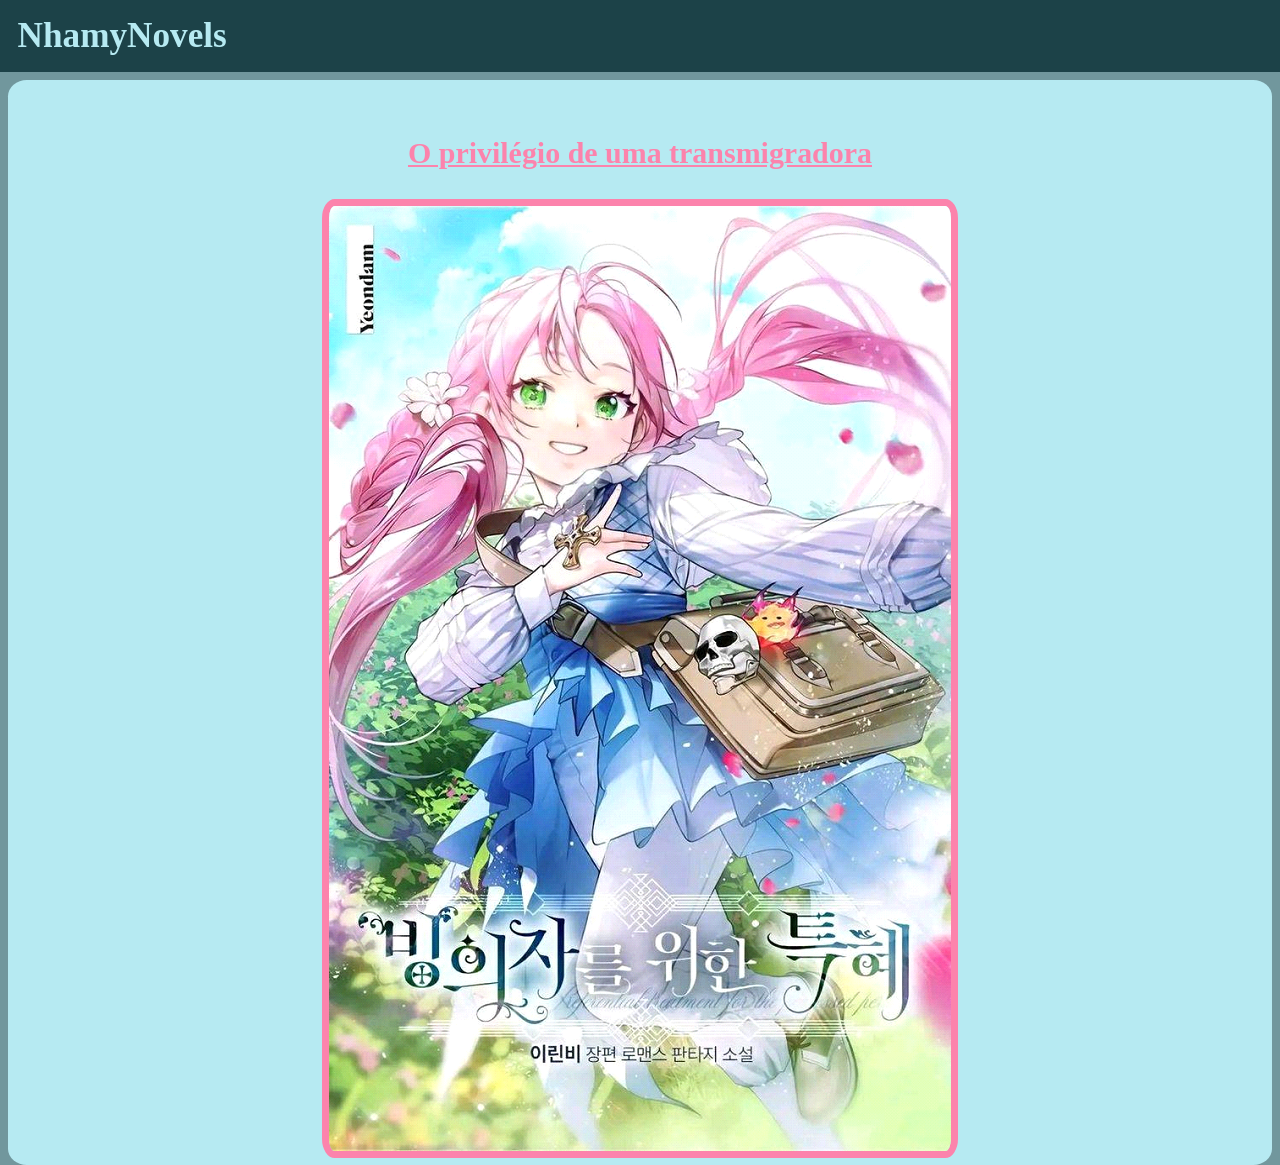
<file: index.html>
<!DOCTYPE html>

<html>
    <head>
        <title>NhamyNovels</title>
        <link href="CSS/index.css" type="text/css" rel="stylesheet">
        <meta name="viewport" content="width=device-width, initial-scale-1.0"/>
    </head>

    <body>

        <header>
            <h1>NhamyNovels</h1>
        </header>

        <div class="main">

            <a href="Novels/O Privilégio de uma Transmigradora/CapSelec.html"><h3>O privilégio de uma transmigradora</h3></a>

            <a href="Novels/O Privilégio de uma Transmigradora/CapSelec.html"><img class="capas" src="Mídia/O privilégio de uma transmigradora - Capa.png"/></a>

        </div>

    </body>
</html>
</file>
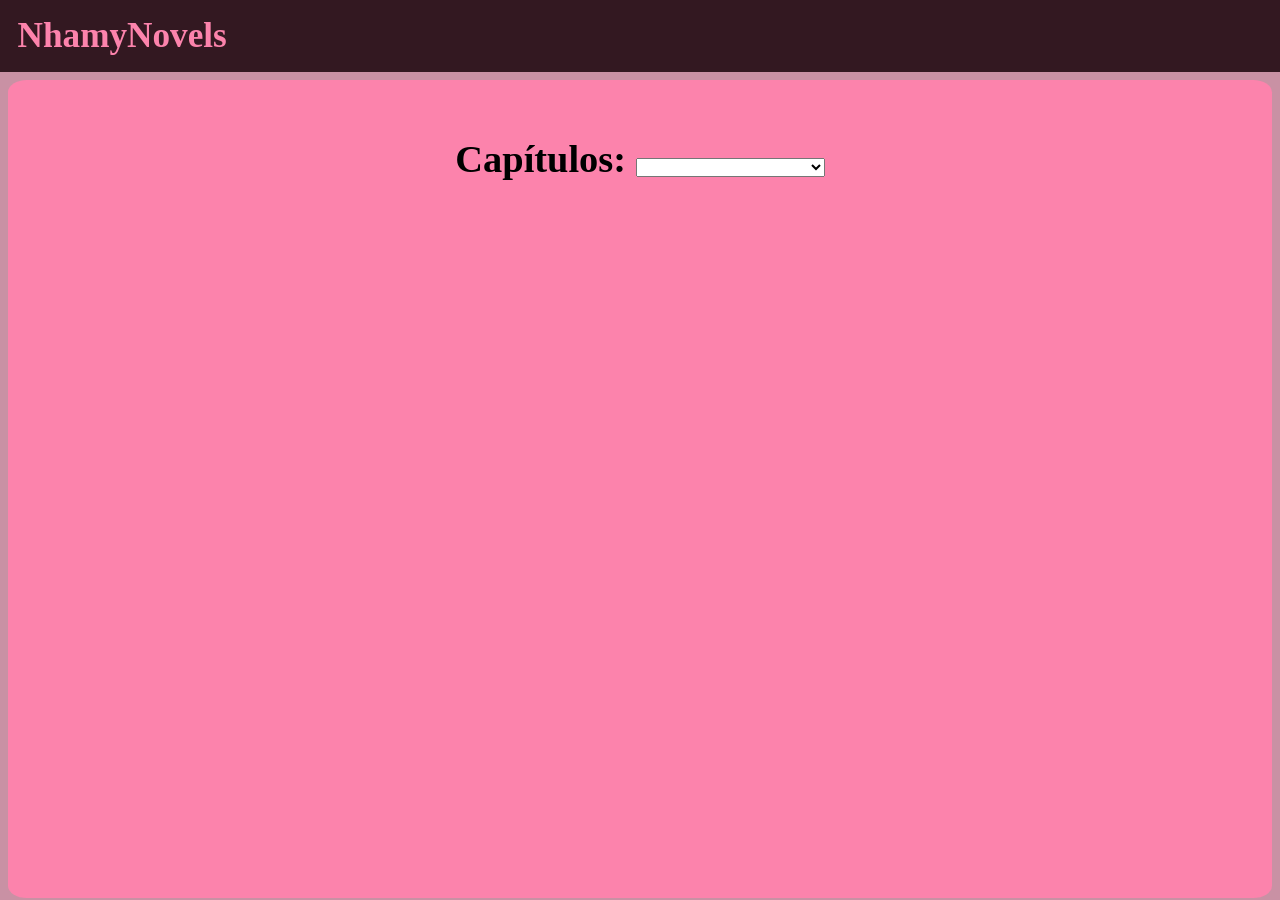
<file: Novels/O Privilégio de uma Transmigradora/CapSelec.html>
<!DOCTYPE html>

<html>
    <head>
        <title>Privilégio de uma Transmigradora - Seleção de Capítulos</title>
        <link href="../../CSS/CapSelec.css" type="text/css" rel="stylesheet">
        <script src="../../JScripts/Scripts.js"></script>
    </head>

    <body>
        <header>
            <h1>NhamyNovels</h1>
        </header>

        <div class="main">
            <h2>
                <label for="Capítulos">Capítulos:</label>

                <select name="Capítulos" id="Capítulos" onchange="CapítulosHandler(this.value)">
                    <option value=""></option>
                    <option value="Capítulos/Capítulo_1.html">1. A era das transmigrações</option>
                </select>
            </h2>
        </div>
    </body>
</html>z
</file>
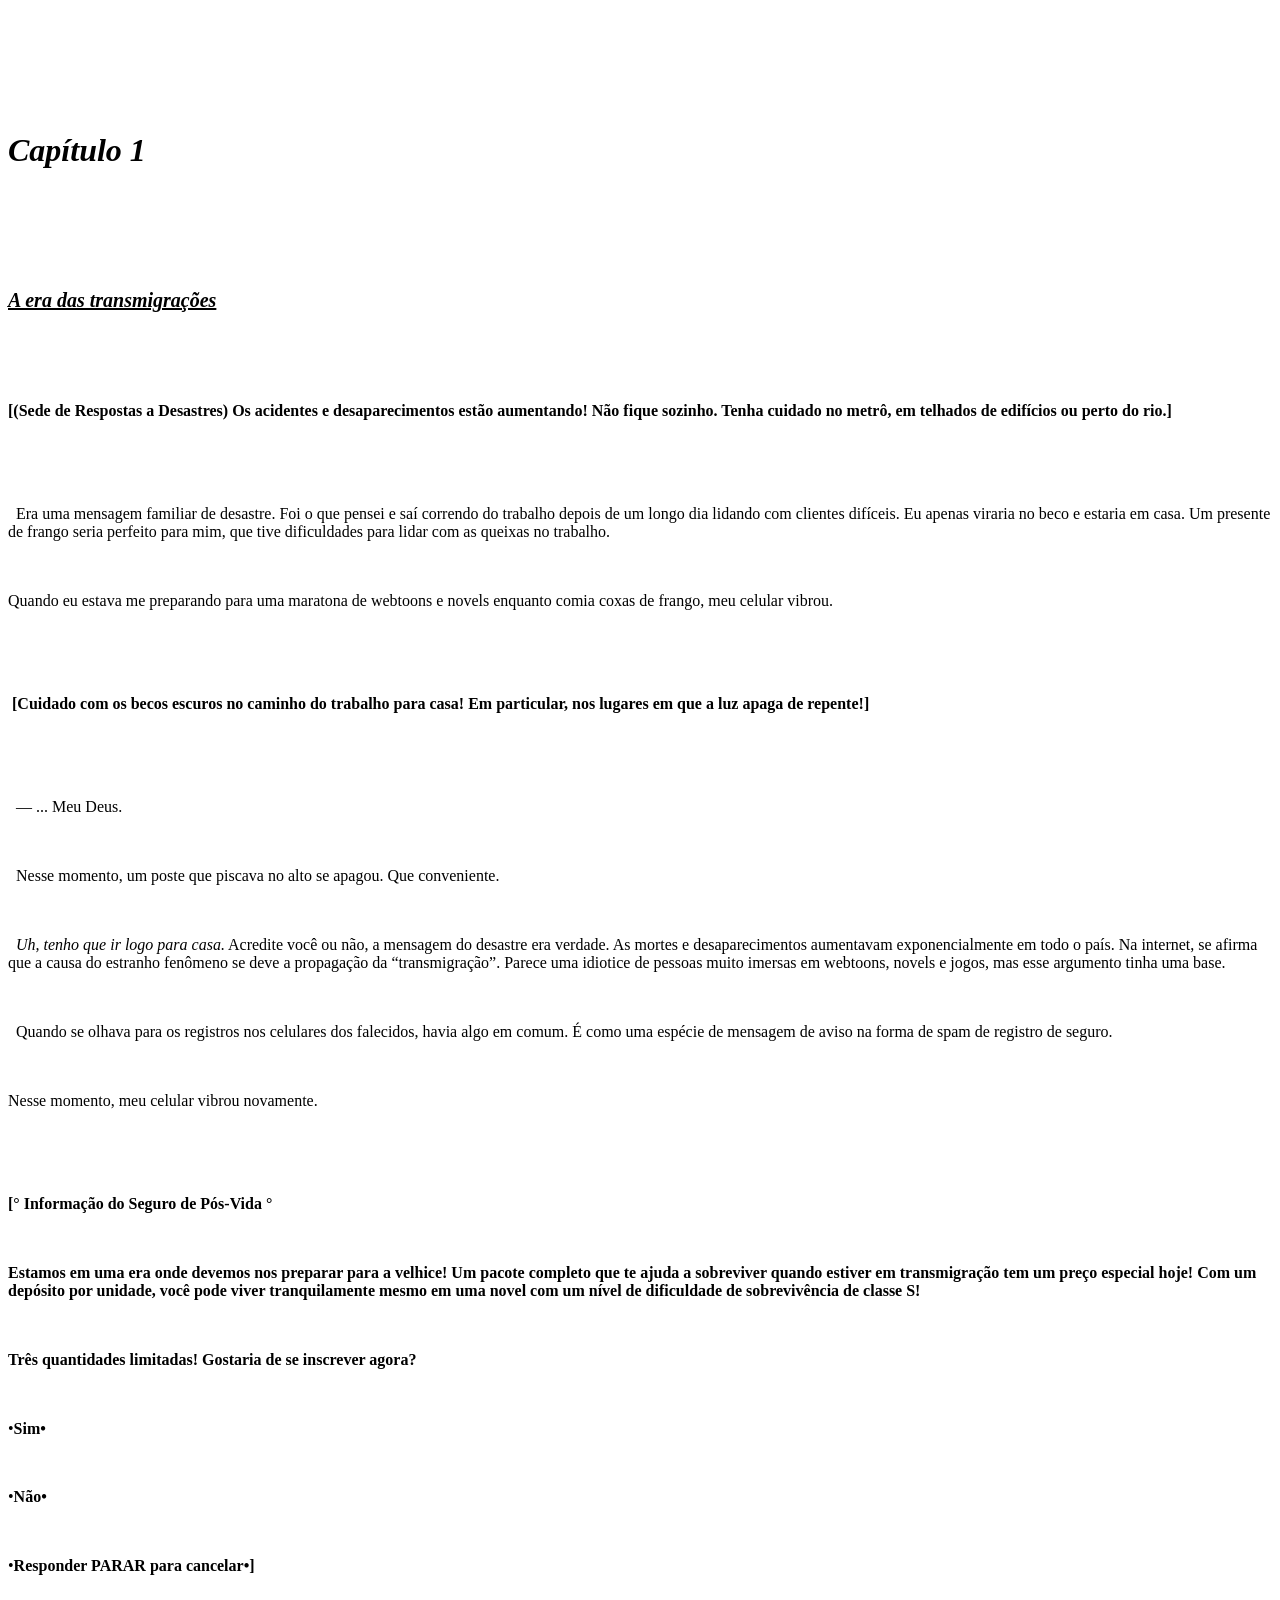
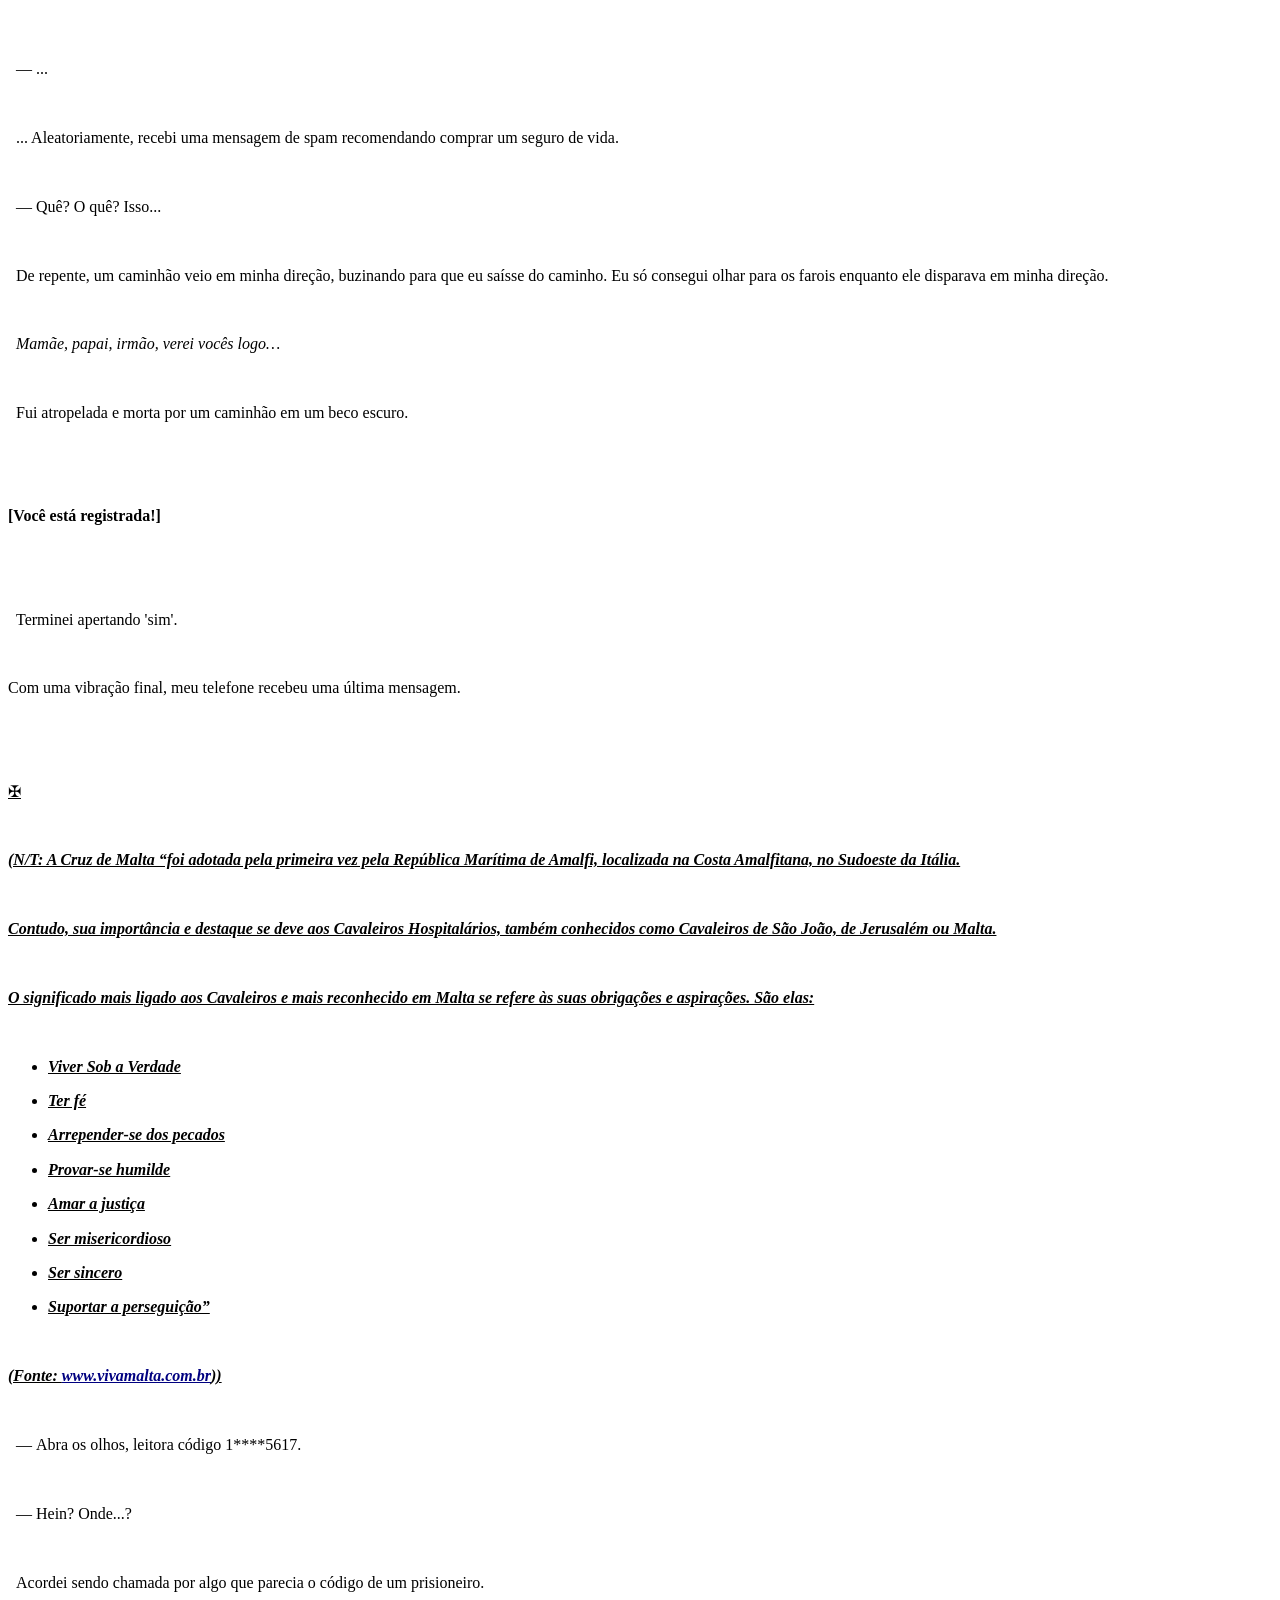
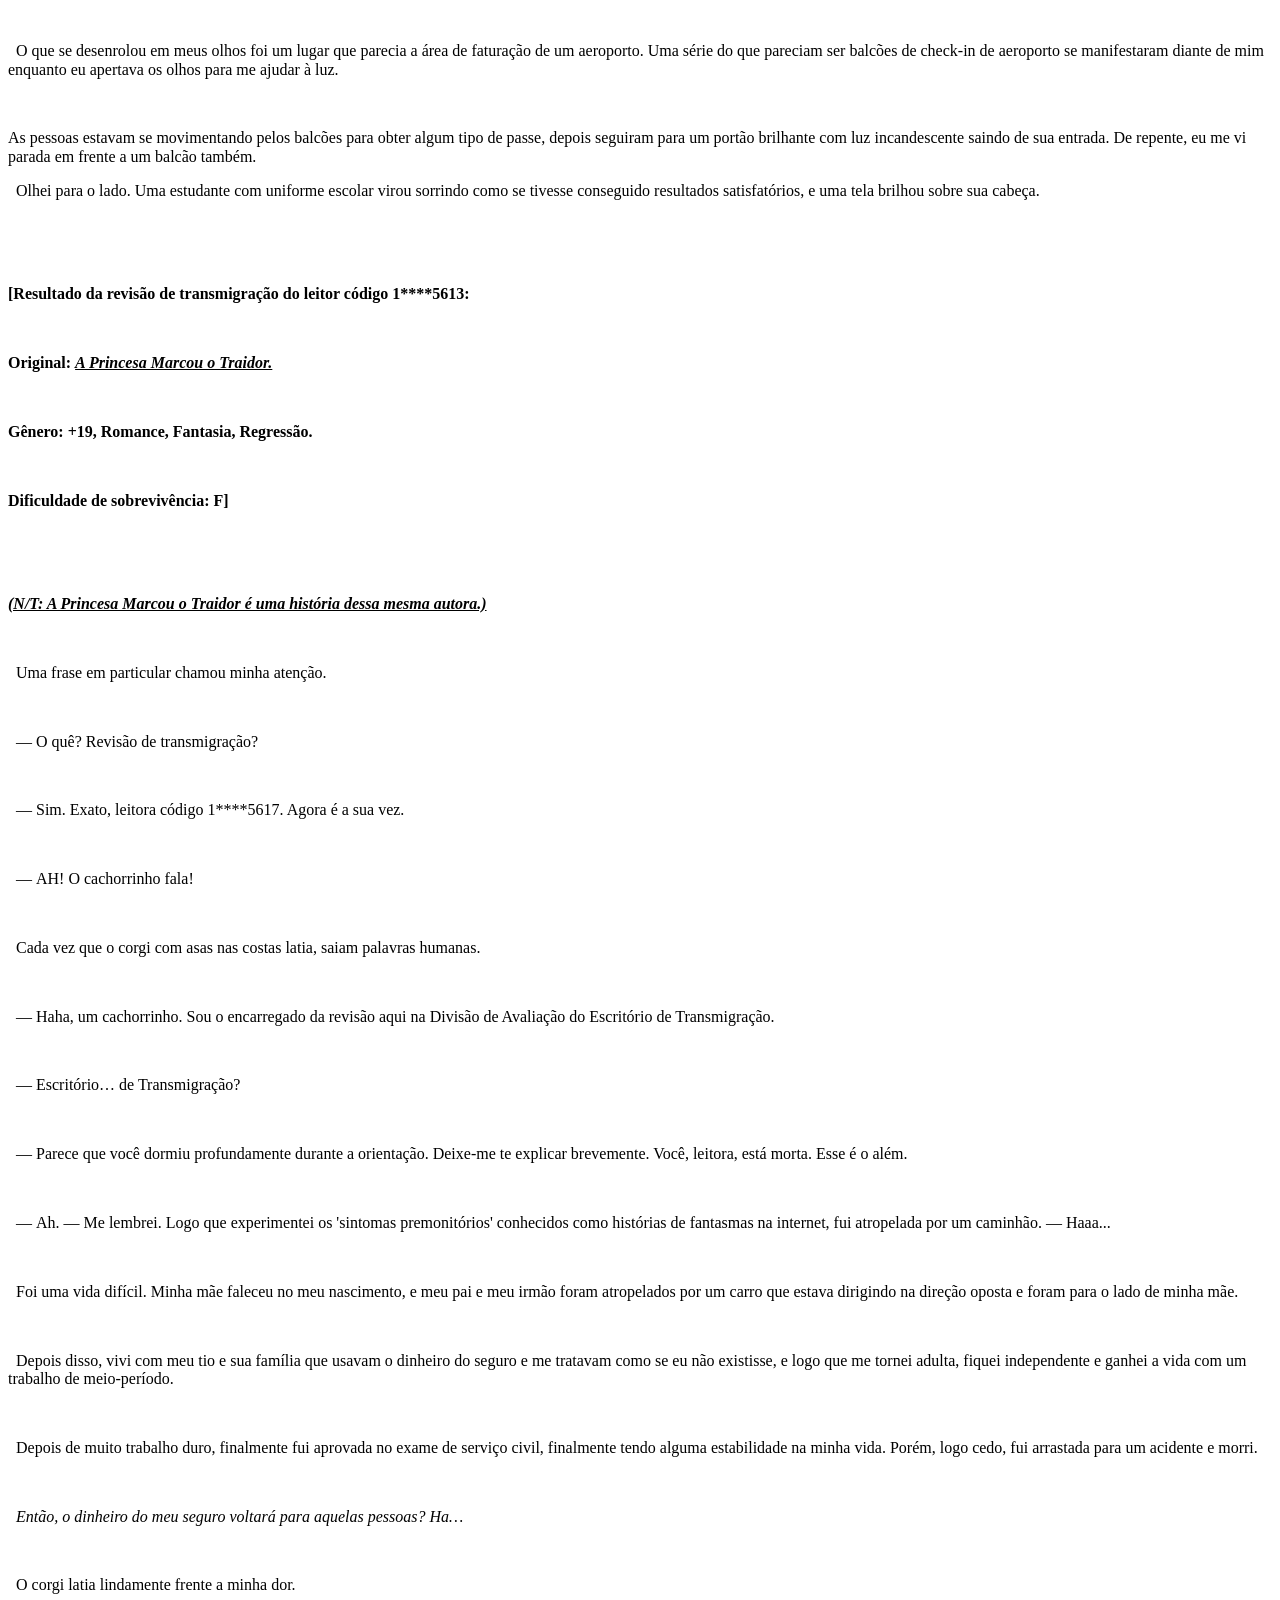
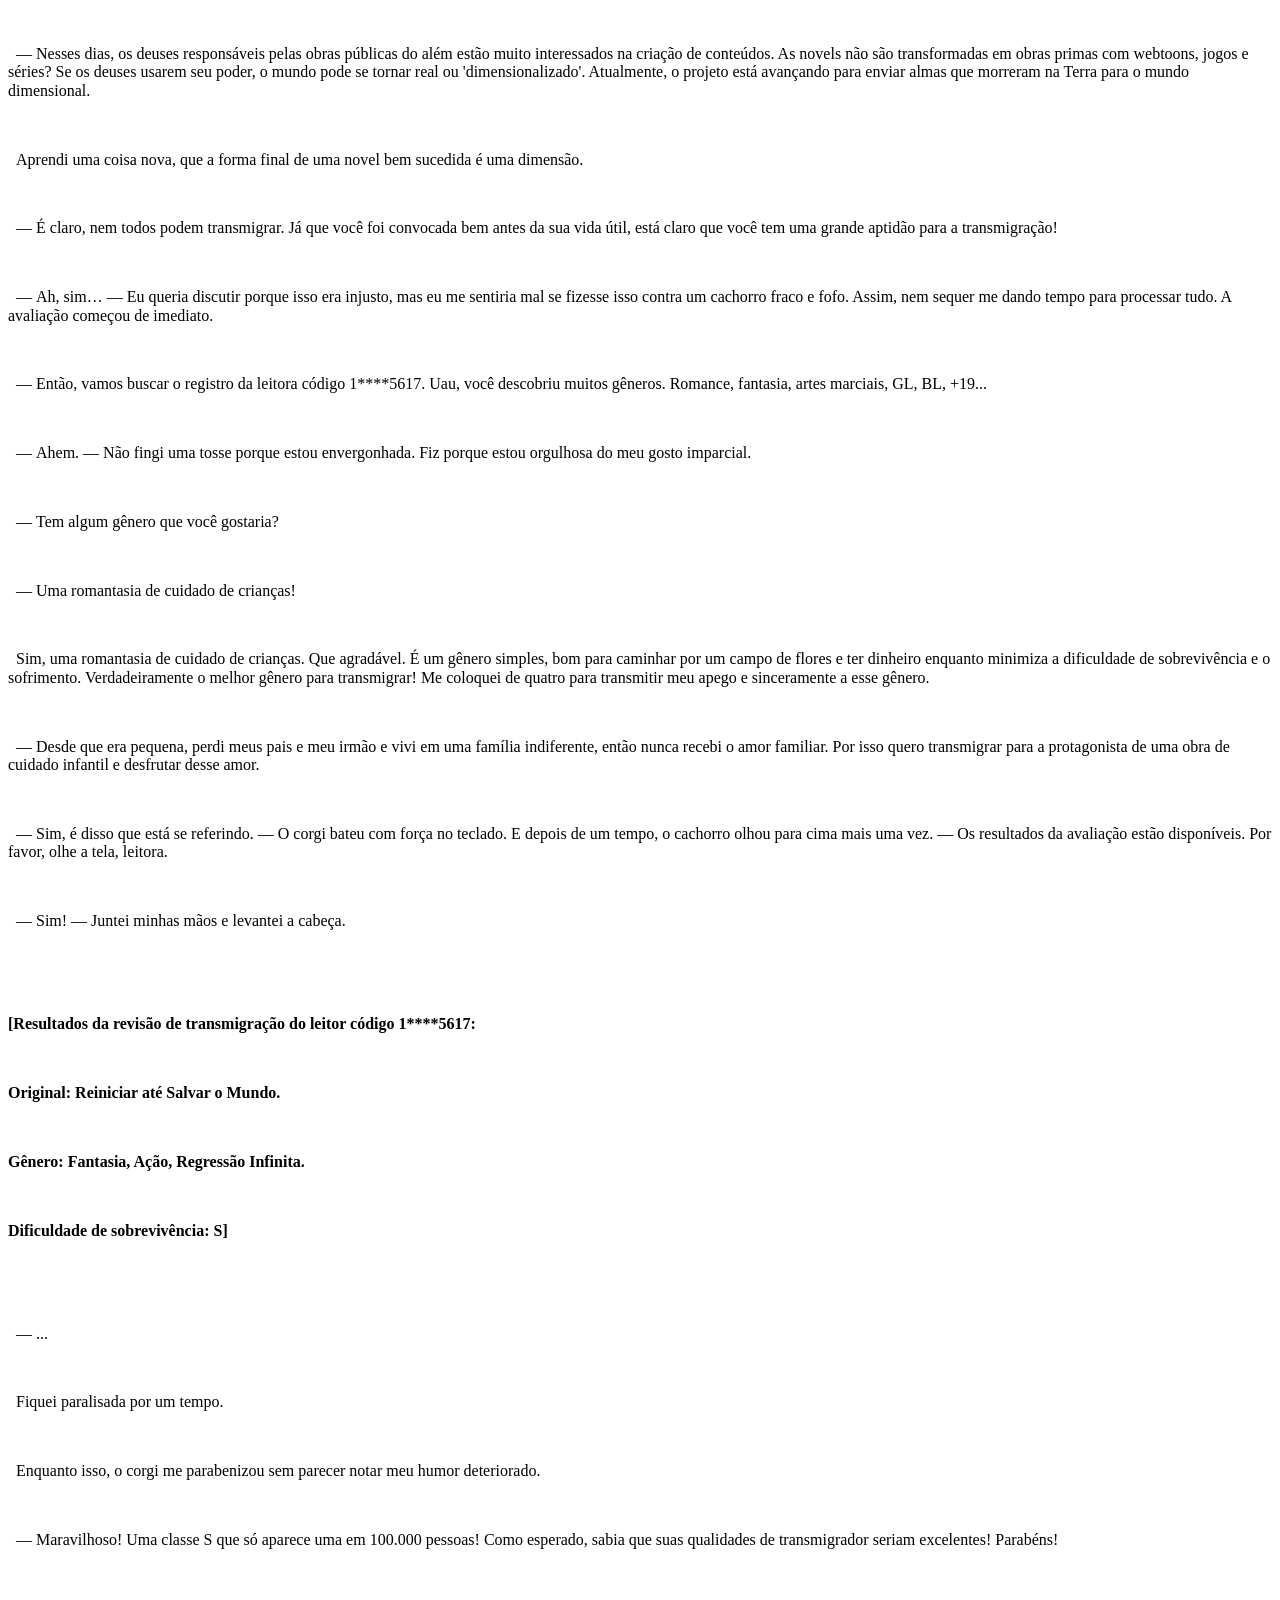
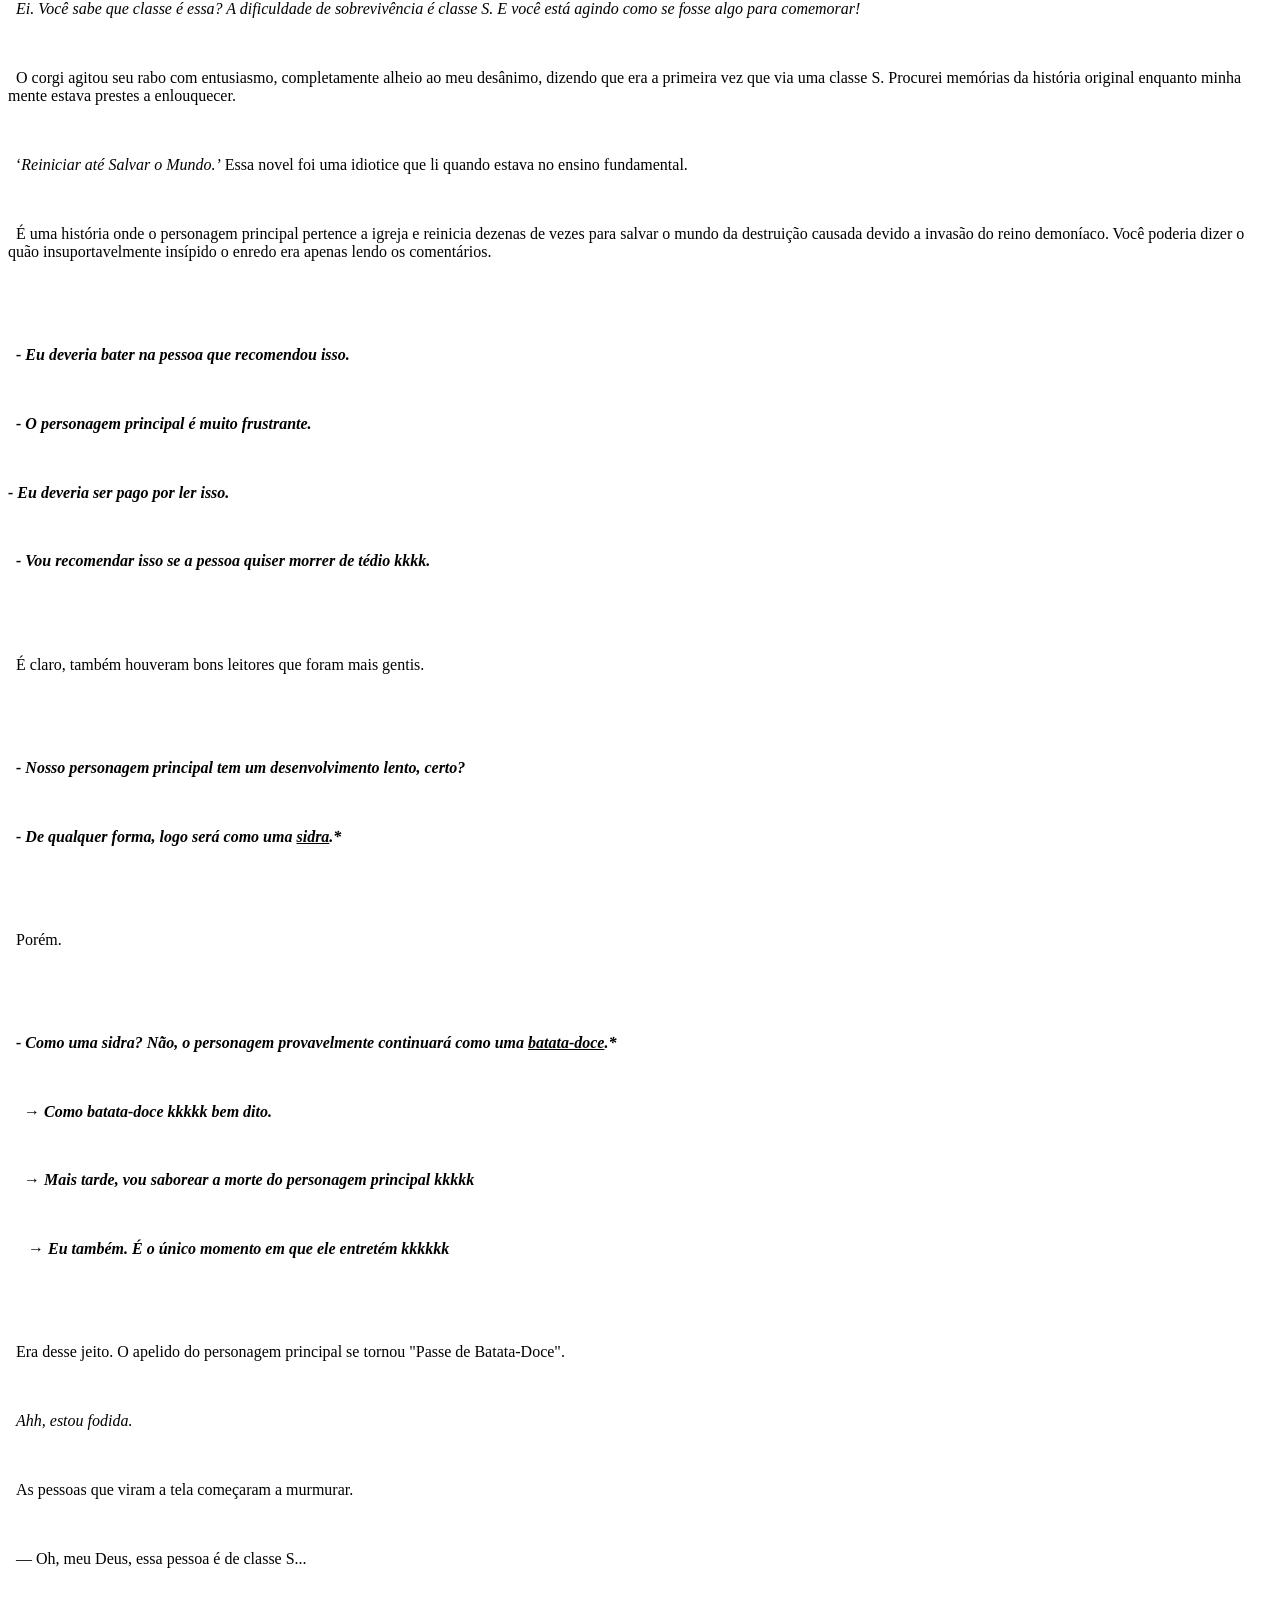
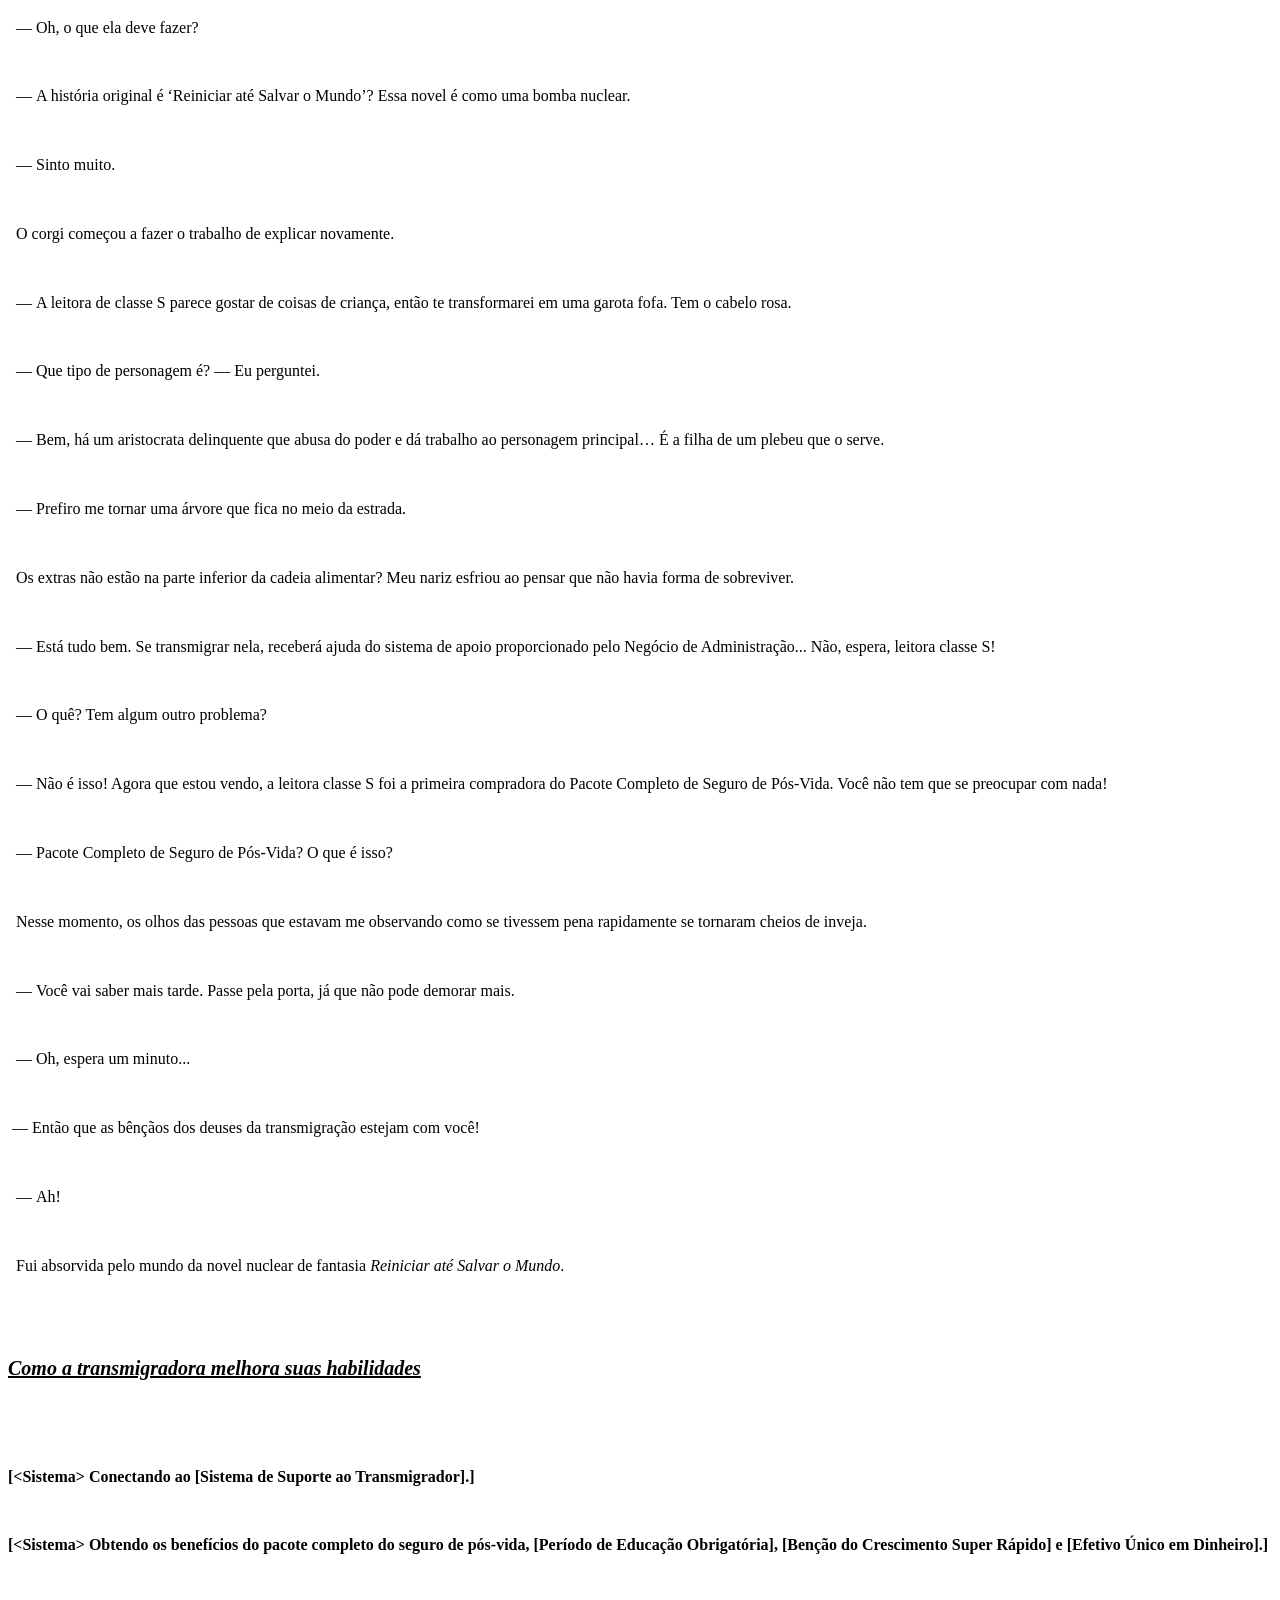
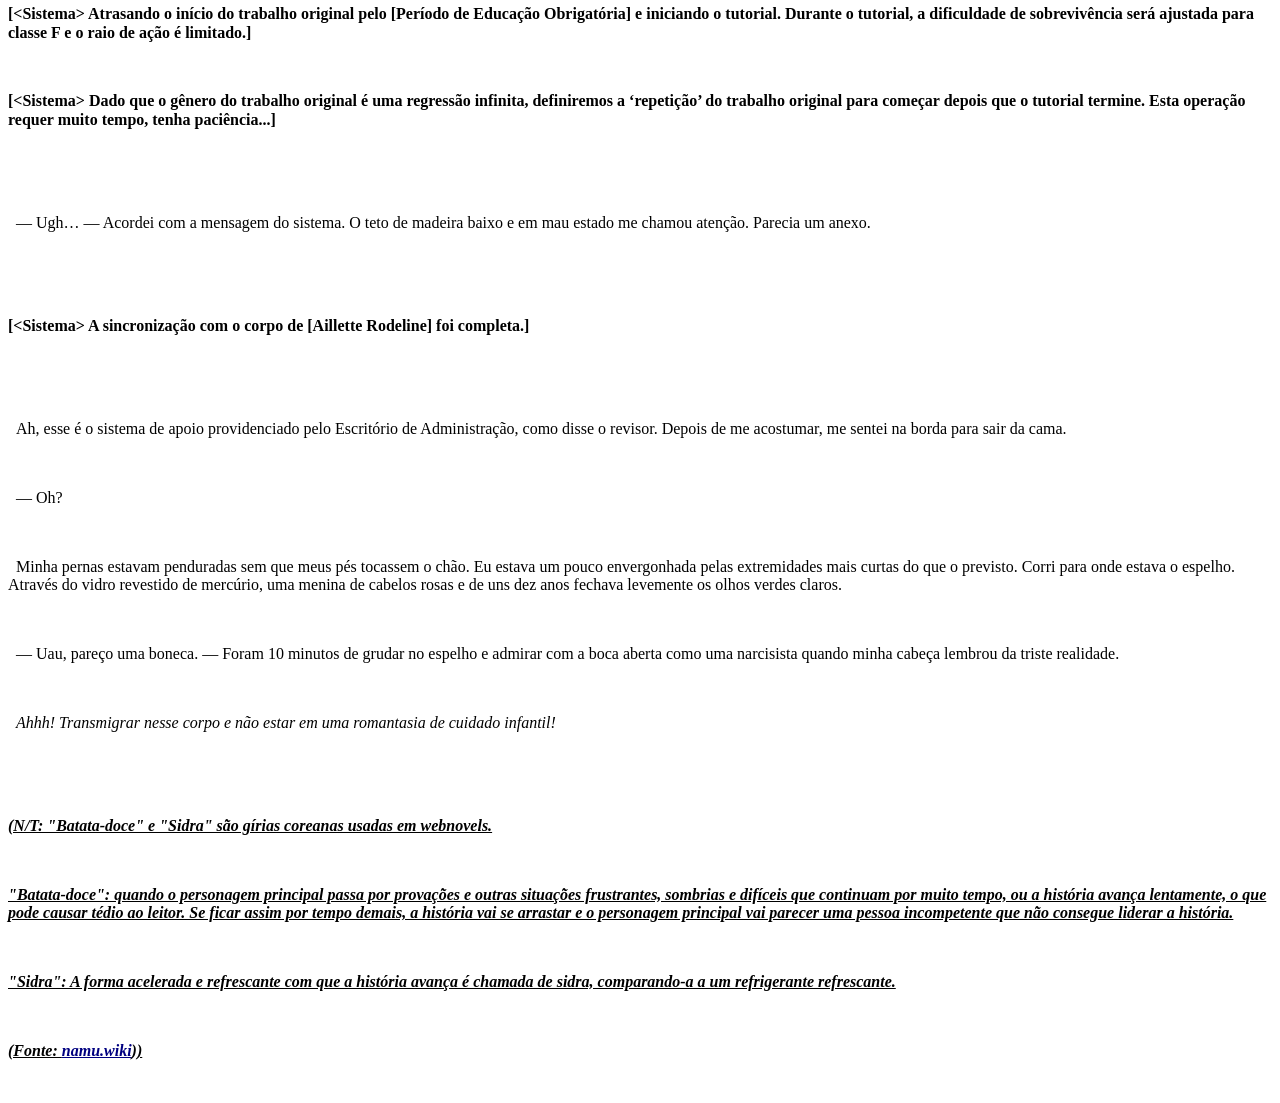
<file: Novels/O Privilégio de uma Transmigradora/Capítulos/Capítulo 1.html>
<!DOCTYPE html>

<html>

	<head>

		<title>
			Capítulo 1 - A era das transmigrações
		</title>
		<link href="../../../CSS/Capítulos.css" type="text/css" rel="stylesheet">

	</head>

	<body link="#000080" vlink="#800000" dir="ltr">

		<p style="margin-bottom: 0in"><br/>

		</p>
		<p style="margin-bottom: 0in"><br/>

		</p>
		<p style="margin-bottom: 0in"><br/>

		</p>
		<h1 align="center" style="line-height: 150%"><a name="_kr1j9fbkathf"></a>
		<font face="Lora"><font size="6" style="font-size: 24pt"><i>Capítulo
		1</i></font></font></h1>
		<p style="margin-bottom: 0in"><br/>

		</p>
		<p style="margin-bottom: 0in"><br/>

		</p>
		<p style="margin-bottom: 0in"><br/>

		</p>
		<p align="center" style="font-style: normal; line-height: 115%; page-break-inside: avoid; margin-bottom: 0.22in; page-break-before: auto; page-break-after: avoid"><a name="_7uqo8damphw0"></a>
		<font color="#666666"><font face="Arial"><font size="4" style="font-size: 15pt"><font color="#000000"><font face="Lora"><i><u><b>A
		era das transmigrações</b></u></i></font></font></font></font></font></p>
		<p style="margin-bottom: 0in"><br/>

		</p>
		<p style="margin-bottom: 0in"><br/>

		</p>
		<p align="center" style="margin-bottom: 0in"><font face="Spectral"><font size="3" style="font-size: 12pt"><b>[(Sede
		de Respostas a Desastres) Os acidentes e desaparecimentos estão
		aumentando! Não fique sozinho. Tenha cuidado no metrô, em telhados
		de edifícios ou perto do rio.]</b></font></font></p>
		<p style="margin-bottom: 0in"><br/>

		</p>
		<p style="margin-bottom: 0in"><br/>

		</p>
		<p style="margin-bottom: 0in">&nbsp; <font face="Spectral"><font size="3" style="font-size: 12pt">Era
		uma mensagem familiar de desastre. Foi o que pensei e saí correndo
		do trabalho depois de um longo dia lidando com clientes difíceis. Eu
		apenas viraria no beco e estaria em casa.&nbsp;Um presente de frango
		seria perfeito para mim, que tive dificuldades para lidar com as
		queixas no trabalho.</font></font></p>
		<p style="margin-bottom: 0in"><br/>

		</p>
		<p style="margin-bottom: 0in">  <font face="Spectral"><font size="3" style="font-size: 12pt">Quando
		eu estava me preparando para uma maratona de webtoons e novels
		enquanto comia coxas de frango, meu celular vibrou.</font></font></p>
		<p style="margin-bottom: 0in"><br/>

		</p>
		<p style="margin-bottom: 0in"><br/>

		</p>
		<p align="center" style="margin-bottom: 0in">&nbsp;<font face="Spectral"><font size="3" style="font-size: 12pt"><b>[Cuidado
		com os becos escuros no caminho do trabalho para casa! Em particular,
		nos lugares em que a luz apaga de repente!]</b></font></font></p>
		<p style="margin-bottom: 0in"><br/>

		</p>
		<p style="margin-bottom: 0in"><br/>

		</p>
		<p style="margin-bottom: 0in">&nbsp; — <font face="Spectral"><font size="3" style="font-size: 12pt">...
		Meu Deus.</font></font></p>
		<p style="margin-bottom: 0in"><br/>

		</p>
		<p style="margin-bottom: 0in">&nbsp; <font face="Spectral"><font size="3" style="font-size: 12pt">Nesse
		momento, um poste que piscava no alto se apagou. Que conveniente.</font></font></p>
		<p style="margin-bottom: 0in"><br/>

		</p>
		<p style="margin-bottom: 0in">&nbsp; <font face="Spectral"><font size="3" style="font-size: 12pt"><i>Uh,
		tenho que ir logo para casa.</i></font></font><font face="Spectral"><font size="3" style="font-size: 12pt">
		Acredite você ou não, a mensagem do desastre era verdade. As mortes
		e desaparecimentos aumentavam exponencialmente em todo o país. Na
		internet, se afirma que a causa do estranho fenômeno se deve a
		propagação da “transmigração”. Parece uma idiotice de pessoas
		muito imersas em webtoons, novels e jogos, mas esse argumento tinha
		uma base.</font></font></p>
		<p style="margin-bottom: 0in"><br/>

		</p>
		<p style="margin-bottom: 0in">&nbsp; <font face="Spectral"><font size="3" style="font-size: 12pt">Quando
		se olhava para os registros nos celulares dos falecidos, havia algo
		em comum. É como uma espécie de mensagem de aviso na forma de spam
		de registro de seguro.</font></font></p>
		<p style="margin-bottom: 0in"><br/>

		</p>
		<p style="margin-bottom: 0in">  <font face="Spectral"><font size="3" style="font-size: 12pt">Nesse
		momento, meu celular vibrou novamente.</font></font></p>
		<p style="margin-bottom: 0in"><br/>

		</p>
		<p style="margin-bottom: 0in"><br/>

		</p>
		<p align="center" style="margin-bottom: 0in"><font face="Spectral"><font size="3" style="font-size: 12pt"><b>[°
		Informação do Seguro de Pós-Vida °</b></font></font></p>
		<p align="center" style="margin-bottom: 0in"><br/>

		</p>
		<p align="center" style="margin-bottom: 0in"><font face="Spectral"><font size="3" style="font-size: 12pt"><b>Estamos
		em uma era onde devemos nos preparar para a velhice! Um pacote
		completo que te ajuda a sobreviver quando estiver em transmigração
		tem um preço especial hoje! Com um depósito por unidade, você pode
		viver tranquilamente mesmo em uma novel com um nível de dificuldade
		de sobrevivência de classe S!</b></font></font></p>
		<p align="center" style="margin-bottom: 0in"><br/>

		</p>
		<p align="center" style="margin-bottom: 0in"><font face="Spectral"><font size="3" style="font-size: 12pt"><b>Três
		quantidades limitadas! Gostaria de se inscrever agora? </b></font></font>
		</p>
		<p align="center" style="margin-bottom: 0in"><br/>

		</p>
		<p align="center" style="margin-bottom: 0in">•<font face="Spectral"><font size="3" style="font-size: 12pt"><b>Sim•</b></font></font></p>
		<p align="center" style="margin-bottom: 0in"><br/>

		</p>
		<p align="center" style="margin-bottom: 0in">•<font face="Spectral"><font size="3" style="font-size: 12pt"><b>Não•</b></font></font></p>
		<p align="center" style="margin-bottom: 0in"><br/>

		</p>
		<p align="center" style="margin-bottom: 0in">•<font face="Spectral"><font size="3" style="font-size: 12pt"><b>Responder
		PARAR para cancelar•]</b></font></font></p>
		<p style="margin-bottom: 0in"><br/>

		</p>
		<p style="margin-bottom: 0in"><br/>

		</p>
		<p style="margin-bottom: 0in">&nbsp; — <font face="Spectral"><font size="3" style="font-size: 12pt">...</font></font></p>
		<p style="margin-bottom: 0in"><br/>

		</p>
		<p style="margin-bottom: 0in">&nbsp; <font face="Spectral"><font size="3" style="font-size: 12pt">...
		Aleatoriamente, recebi uma mensagem de spam recomendando comprar um
		seguro de vida.</font></font></p>
		<p style="margin-bottom: 0in"><br/>

		</p>
		<p style="margin-bottom: 0in">&nbsp; — <font face="Spectral"><font size="3" style="font-size: 12pt">Quê?
		O quê? Isso...</font></font></p>
		<p style="margin-bottom: 0in"><br/>

		</p>
		<p style="margin-bottom: 0in">&nbsp; <font face="Spectral"><font size="3" style="font-size: 12pt">De
		repente, um caminhão veio em minha direção, buzinando para que eu
		saísse do caminho. Eu só consegui olhar para os farois enquanto ele
		disparava em minha direção.</font></font></p>
		<p style="margin-bottom: 0in"><br/>

		</p>
		<p style="margin-bottom: 0in">&nbsp; <font face="Spectral"><font size="3" style="font-size: 12pt"><i>Mamãe,
		papai, irmão, verei vocês logo…</i></font></font></p>
		<p style="margin-bottom: 0in"><br/>

		</p>
		<p style="margin-bottom: 0in">&nbsp; <font face="Spectral"><font size="3" style="font-size: 12pt">Fui
		atropelada e morta por um caminhão em um beco escuro.</font></font></p>
		<p style="margin-bottom: 0in"><br/>

		</p>
		<p align="left" style="margin-bottom: 0in"><br/>

		</p>
		<p align="center" style="margin-bottom: 0in"><font face="Spectral"><font size="3" style="font-size: 12pt"><b>[Você
		está registrada!]</b></font></font></p>
		<p align="center" style="margin-bottom: 0in"><br/>

		</p>
		<p style="margin-bottom: 0in"><br/>

		</p>
		<p style="margin-bottom: 0in">&nbsp; <font face="Spectral"><font size="3" style="font-size: 12pt">Terminei
		apertando 'sim'.</font></font></p>
		<p style="margin-bottom: 0in"><br/>

		</p>
		<p style="margin-bottom: 0in">  <font face="Spectral"><font size="3" style="font-size: 12pt">Com
		uma vibração final, meu telefone recebeu uma última mensagem.</font></font></p>
		<p style="margin-bottom: 0in"><br/>

		</p>
		<p style="margin-bottom: 0in"><br/>

		</p>
		<p align="center" style="margin-bottom: 0in"><u>✠</u></p>
		<p style="margin-bottom: 0in"><br/>

		</p>
		<p style="margin-bottom: 0in"><font face="Spectral"><font size="3" style="font-size: 12pt"><i><u><b>(N/T:
		A Cruz de Malta “foi adotada pela primeira vez pela República
		Marítima de Amalfi, localizada na Costa Amalfitana, no Sudoeste da
		Itália.</b></u></i></font></font></p>
		<p style="margin-bottom: 0in"><br/>

		</p>
		<p style="margin-bottom: 0in"><font face="Spectral"><font size="3" style="font-size: 12pt"><i><u><b>Contudo,
		sua importância e destaque se deve aos Cavaleiros Hospitalários,
		também conhecidos como Cavaleiros de São João, de Jerusalém ou
		Malta.</b></u></i></font></font></p>
		<p style="margin-bottom: 0in"><br/>

		</p>
		<p style="margin-bottom: 0in"><font face="Spectral"><font size="3" style="font-size: 12pt"><i><u><b>O
		significado mais ligado aos Cavaleiros e mais reconhecido em Malta se
		refere às suas obrigações e aspirações. São elas:</b></u></i></font></font></p>
		<p style="margin-bottom: 0in"><br/>

		</p>
		<ul>
			<li><p style="margin-bottom: 0in"><font face="Spectral"><font size="3" style="font-size: 12pt"><i><u><b>Viver
			Sob a Verdade</b></u></i></font></font></p></li>
			<li><p style="margin-bottom: 0in"><font face="Spectral"><font size="3" style="font-size: 12pt"><i><u><b>Ter
			fé</b></u></i></font></font></p></li>
			<li><p style="margin-bottom: 0in"><font face="Spectral"><font size="3" style="font-size: 12pt"><i><u><b>Arrepender-se
			dos pecados</b></u></i></font></font></p></li>
			<li><p style="margin-bottom: 0in"><font face="Spectral"><font size="3" style="font-size: 12pt"><i><u><b>Provar-se
			humilde</b></u></i></font></font></p></li>
			<li><p style="margin-bottom: 0in"><font face="Spectral"><font size="3" style="font-size: 12pt"><i><u><b>Amar
			a justiça</b></u></i></font></font></p></li>
			<li><p style="margin-bottom: 0in"><font face="Spectral"><font size="3" style="font-size: 12pt"><i><u><b>Ser
			misericordioso</b></u></i></font></font></p></li>
			<li><p style="margin-bottom: 0in"><font face="Spectral"><font size="3" style="font-size: 12pt"><i><u><b>Ser
			sincero</b></u></i></font></font></p></li>
			<li><p style="margin-bottom: 0in"><font face="Spectral"><font size="3" style="font-size: 12pt"><i><u><b>Suportar
			a perseguição”</b></u></i></font></font></p></li>
		</ul>
		<p style="margin-left: 0.5in; margin-bottom: 0in"><br/>

		</p>
		<p style="margin-bottom: 0in"><font face="Spectral"><font size="3" style="font-size: 12pt"><i><u><b>(Fonte:
		<a href="http://www.vivamalta.com.br/">www.vivamalta.com.br</a>))</b></u></i></font></font></p>
		<p style="margin-bottom: 0in"><br/>

		</p>
		<p style="margin-bottom: 0in">&nbsp; — <font face="Spectral"><font size="3" style="font-size: 12pt">Abra
		os olhos, leitora código 1****5617.</font></font></p>
		<p style="margin-bottom: 0in"><br/>

		</p>
		<p style="margin-bottom: 0in">&nbsp; — <font face="Spectral"><font size="3" style="font-size: 12pt">Hein?
		Onde...?</font></font></p>
		<p style="margin-bottom: 0in"><br/>

		</p>
		<p style="margin-bottom: 0in">&nbsp; <font face="Spectral"><font size="3" style="font-size: 12pt">Acordei
		sendo chamada por algo que parecia o código de um prisioneiro.</font></font></p>
		<p style="margin-bottom: 0in"><br/>

		</p>
		<p style="margin-bottom: 0in">&nbsp; <font face="Spectral"><font size="3" style="font-size: 12pt">O
		que se desenrolou em meus olhos foi um lugar que parecia a área de
		faturação de um aeroporto. Uma série do que pareciam ser balcões
		de check-in de aeroporto se manifestaram diante de mim enquanto eu
		apertava os olhos para me ajudar à luz.</font></font></p>
		<p style="margin-bottom: 0in"><br/>

		</p>
		<p style="margin-bottom: 0in">  <font face="Spectral"><font size="3" style="font-size: 12pt">As
		pessoas estavam se movimentando pelos balcões para obter algum tipo
		de passe, depois seguiram para um portão brilhante com luz
		incandescente saindo de sua entrada. De repente, eu me vi parada em
		frente a um balcão também.</font></font></p>
		<p style="margin-bottom: 0in">  
		</p>
		<p style="margin-bottom: 0in">&nbsp; <font face="Spectral"><font size="3" style="font-size: 12pt">Olhei
		para o lado. Uma estudante com uniforme escolar virou sorrindo como
		se tivesse conseguido resultados satisfatórios, e uma tela brilhou
		sobre sua cabeça.</font></font></p>
		<p style="margin-bottom: 0in"><br/>

		</p>
		<p style="margin-bottom: 0in"><br/>

		</p>
		<p align="center" style="margin-bottom: 0in"><font face="Spectral"><font size="3" style="font-size: 12pt"><b>[Resultado
		da revisão de transmigração do leitor código 1****5613:</b></font></font></p>
		<p align="center" style="margin-bottom: 0in"><br/>

		</p>
		<p align="center" style="margin-bottom: 0in"><font face="Spectral"><font size="3" style="font-size: 12pt"><b>Original:
		</b></font></font><font face="Spectral"><font size="3" style="font-size: 12pt"><i><u><b>A
		Princesa Marcou o Traidor.</b></u></i></font></font></p>
		<p align="center" style="margin-bottom: 0in"><br/>

		</p>
		<p align="center" style="margin-bottom: 0in"><font face="Spectral"><font size="3" style="font-size: 12pt"><b>Gênero:
		+19, Romance, Fantasia, Regressão.</b></font></font></p>
		<p align="center" style="margin-bottom: 0in"><br/>

		</p>
		<p align="center" style="margin-bottom: 0in"><font face="Spectral"><font size="3" style="font-size: 12pt"><b>Dificuldade
		de sobrevivência: F]</b></font></font></p>
		<p align="center" style="margin-bottom: 0in"><br/>

		</p>
		<p style="margin-bottom: 0in"><br/>

		</p>
		<p style="margin-bottom: 0in"><font face="Spectral"><font size="3" style="font-size: 12pt"><i><u><b>(N/T:
		A Princesa Marcou o Traidor é uma história dessa mesma autora.)</b></u></i></font></font></p>
		<p style="margin-bottom: 0in"><br/>

		</p>
		<p style="margin-bottom: 0in">&nbsp; <font face="Spectral"><font size="3" style="font-size: 12pt">Uma
		frase em particular chamou minha atenção.</font></font></p>
		<p style="margin-bottom: 0in"><br/>

		</p>
		<p style="margin-bottom: 0in">&nbsp; — <font face="Spectral"><font size="3" style="font-size: 12pt">O
		quê? Revisão de transmigração?</font></font></p>
		<p style="margin-bottom: 0in"><br/>

		</p>
		<p style="margin-bottom: 0in">&nbsp; — <font face="Spectral"><font size="3" style="font-size: 12pt">Sim.
		Exato, leitora código 1****5617. Agora é a sua vez.</font></font></p>
		<p style="margin-bottom: 0in"><br/>

		</p>
		<p style="margin-bottom: 0in">&nbsp; — <font face="Spectral"><font size="3" style="font-size: 12pt">AH!
		O cachorrinho fala!</font></font></p>
		<p style="margin-bottom: 0in"><br/>

		</p>
		<p style="margin-bottom: 0in">&nbsp; <font face="Spectral"><font size="3" style="font-size: 12pt">Cada
		vez que o corgi com asas nas costas latia, saiam palavras humanas.</font></font></p>
		<p style="margin-bottom: 0in"><br/>

		</p>
		<p style="margin-bottom: 0in">&nbsp; — <font face="Spectral"><font size="3" style="font-size: 12pt">Haha,
		um cachorrinho. Sou o encarregado da revisão aqui na Divisão de
		Avaliação do Escritório de Transmigração.</font></font></p>
		<p style="margin-bottom: 0in"><br/>

		</p>
		<p style="margin-bottom: 0in">&nbsp; — <font face="Spectral"><font size="3" style="font-size: 12pt">Escritório…
		de Transmigração?</font></font></p>
		<p style="margin-bottom: 0in"><br/>

		</p>
		<p style="margin-bottom: 0in">&nbsp; — <font face="Spectral"><font size="3" style="font-size: 12pt">Parece
		que você dormiu profundamente durante a orientação. Deixe-me te
		explicar brevemente. Você, leitora, está morta. Esse é o além.</font></font></p>
		<p style="margin-bottom: 0in"><br/>

		</p>
		<p style="margin-bottom: 0in">&nbsp; — <font face="Spectral"><font size="3" style="font-size: 12pt">Ah.
		— Me lembrei. Logo que experimentei os 'sintomas premonitórios'
		conhecidos como histórias de fantasmas na internet, fui atropelada
		por um caminhão. — Haaa...</font></font></p>
		<p style="margin-bottom: 0in"><br/>

		</p>
		<p style="margin-bottom: 0in">&nbsp; <font face="Spectral"><font size="3" style="font-size: 12pt">Foi
		uma vida difícil. Minha mãe faleceu no meu nascimento, e meu pai e
		meu irmão foram atropelados por um carro que estava dirigindo na
		direção oposta e foram para o lado de minha mãe.</font></font></p>
		<p style="margin-bottom: 0in"><br/>

		</p>
		<p style="margin-bottom: 0in">&nbsp; <font face="Spectral"><font size="3" style="font-size: 12pt">Depois
		disso, vivi com meu tio e sua família que usavam o dinheiro do
		seguro e me tratavam como se eu não existisse, e logo que me tornei
		adulta, fiquei independente e ganhei a vida com um trabalho de
		meio-período. </font></font>
		</p>
		<p style="margin-bottom: 0in"><br/>

		</p>
		<p style="margin-bottom: 0in">&nbsp; <font face="Spectral"><font size="3" style="font-size: 12pt">Depois
		de muito trabalho duro, finalmente fui aprovada no exame de serviço
		civil, finalmente tendo alguma estabilidade na minha vida. Porém,
		logo cedo, fui arrastada para um acidente e morri.</font></font></p>
		<p style="margin-bottom: 0in"><br/>

		</p>
		<p style="margin-bottom: 0in">&nbsp; <font face="Spectral"><font size="3" style="font-size: 12pt"><i>Então,
		o dinheiro do meu seguro voltará para aquelas pessoas? Ha…</i></font></font></p>
		<p style="margin-bottom: 0in">&nbsp; 
		</p>
		<p style="margin-bottom: 0in">&nbsp; <font face="Spectral"><font size="3" style="font-size: 12pt">O
		corgi latia lindamente frente a minha dor.</font></font></p>
		<p style="margin-bottom: 0in"><br/>

		</p>
		<p style="margin-bottom: 0in">&nbsp; — <font face="Spectral"><font size="3" style="font-size: 12pt">Nesses
		dias, os deuses responsáveis pelas obras públicas do além estão
		muito interessados na criação de conteúdos. As novels não são
		transformadas em obras primas com webtoons, jogos e séries? Se os
		deuses usarem seu poder, o mundo pode se tornar real ou
		'dimensionalizado'. Atualmente, o projeto está avançando para
		enviar almas que morreram na Terra para o mundo dimensional.</font></font></p>
		<p style="margin-bottom: 0in"><br/>

		</p>
		<p style="margin-bottom: 0in">&nbsp; <font face="Spectral"><font size="3" style="font-size: 12pt">Aprendi
		uma coisa nova, que a forma final de uma novel bem sucedida é uma
		dimensão. </font></font>
		</p>
		<p style="margin-bottom: 0in"><br/>

		</p>
		<p style="margin-bottom: 0in">&nbsp; — <font face="Spectral"><font size="3" style="font-size: 12pt">É
		claro, nem todos podem transmigrar. Já que você foi convocada bem
		antes da sua vida útil, está claro que você tem uma grande aptidão
		para a transmigração!</font></font></p>
		<p style="margin-bottom: 0in"><br/>

		</p>
		<p style="margin-bottom: 0in">&nbsp; — <font face="Spectral"><font size="3" style="font-size: 12pt">Ah,
		sim… — Eu queria discutir porque isso era injusto, mas eu me
		sentiria mal se fizesse isso contra um cachorro fraco e fofo. Assim,
		nem sequer me dando tempo para processar tudo. A avaliação começou
		de imediato.</font></font></p>
		<p style="margin-bottom: 0in"><br/>

		</p>
		<p style="margin-bottom: 0in">&nbsp; — <font face="Spectral"><font size="3" style="font-size: 12pt">Então,
		vamos buscar o registro da leitora código 1****5617. Uau, você
		descobriu muitos gêneros. Romance, fantasia, artes marciais, GL, BL,
		+19...</font></font></p>
		<p style="margin-bottom: 0in"><br/>

		</p>
		<p style="margin-bottom: 0in">&nbsp; — <font face="Spectral"><font size="3" style="font-size: 12pt">Ahem.
		— Não fingi uma tosse porque estou envergonhada. Fiz porque estou
		orgulhosa do meu gosto imparcial.</font></font></p>
		<p style="margin-bottom: 0in"><br/>

		</p>
		<p style="margin-bottom: 0in">&nbsp; — <font face="Spectral"><font size="3" style="font-size: 12pt">Tem
		algum gênero que você gostaria?</font></font></p>
		<p style="margin-bottom: 0in"><br/>

		</p>
		<p style="margin-bottom: 0in">&nbsp; — <font face="Spectral"><font size="3" style="font-size: 12pt">Uma
		romantasia de cuidado de crianças!</font></font></p>
		<p style="margin-bottom: 0in"><br/>

		</p>
		<p style="margin-bottom: 0in">&nbsp; <font face="Spectral"><font size="3" style="font-size: 12pt">Sim,
		uma romantasia de cuidado de crianças. Que agradável. É um gênero
		simples, bom para caminhar por um campo de flores e ter dinheiro
		enquanto minimiza a dificuldade de sobrevivência e o sofrimento.
		Verdadeiramente o melhor gênero para transmigrar! Me coloquei de
		quatro para transmitir meu apego e sinceramente a esse gênero.</font></font></p>
		<p style="margin-bottom: 0in"><br/>

		</p>
		<p style="margin-bottom: 0in">&nbsp; — <font face="Spectral"><font size="3" style="font-size: 12pt">Desde
		que era pequena, perdi meus pais e meu irmão e vivi em uma família
		indiferente, então nunca recebi o amor familiar. Por isso quero
		transmigrar para a protagonista de uma obra de cuidado infantil e
		desfrutar desse amor.</font></font></p>
		<p style="margin-bottom: 0in"><br/>

		</p>
		<p style="margin-bottom: 0in">&nbsp; — <font face="Spectral"><font size="3" style="font-size: 12pt">Sim,
		é disso que está se referindo. — O corgi bateu com força no
		teclado. E depois de um tempo, o cachorro olhou para cima mais uma
		vez. — Os resultados da avaliação estão disponíveis. Por favor,
		olhe a tela, leitora.</font></font></p>
		<p style="margin-bottom: 0in"><br/>

		</p>
		<p style="margin-bottom: 0in">&nbsp; — <font face="Spectral"><font size="3" style="font-size: 12pt">Sim!
		— Juntei minhas mãos e levantei a cabeça.</font></font></p>
		<p style="margin-bottom: 0in"><br/>

		</p>
		<p style="margin-bottom: 0in"><br/>

		</p>
		<p align="center" style="margin-bottom: 0in"><font face="Spectral"><font size="3" style="font-size: 12pt"><b>[Resultados
		da revisão de transmigração do leitor código 1****5617:</b></font></font></p>
		<p align="center" style="margin-bottom: 0in"><br/>

		</p>
		<p align="center" style="margin-bottom: 0in"><font face="Spectral"><font size="3" style="font-size: 12pt"><b>Original:
		Reiniciar até Salvar o Mundo.</b></font></font></p>
		<p align="center" style="margin-bottom: 0in"><br/>

		</p>
		<p align="center" style="margin-bottom: 0in"><font face="Spectral"><font size="3" style="font-size: 12pt"><b>Gênero:
		Fantasia, Ação, Regressão Infinita.</b></font></font></p>
		<p align="center" style="margin-bottom: 0in"><br/>

		</p>
		<p align="center" style="margin-bottom: 0in"><font face="Spectral"><font size="3" style="font-size: 12pt"><b>Dificuldade
		de sobrevivência: S]</b></font></font></p>
		<p align="center" style="margin-bottom: 0in"><br/>

		</p>
		<p style="margin-bottom: 0in"><br/>

		</p>
		<p style="margin-bottom: 0in">&nbsp; — <font face="Spectral"><font size="3" style="font-size: 12pt">...</font></font></p>
		<p style="margin-bottom: 0in"><br/>

		</p>
		<p style="margin-bottom: 0in">&nbsp; <font face="Spectral"><font size="3" style="font-size: 12pt">Fiquei
		paralisada por um tempo.</font></font></p>
		<p style="margin-bottom: 0in"><br/>

		</p>
		<p style="margin-bottom: 0in">&nbsp; <font face="Spectral"><font size="3" style="font-size: 12pt">Enquanto
		isso, o corgi me parabenizou sem parecer notar meu humor deteriorado.</font></font></p>
		<p style="margin-bottom: 0in"><br/>

		</p>
		<p style="margin-bottom: 0in">&nbsp; — <font face="Spectral"><font size="3" style="font-size: 12pt">Maravilhoso!
		Uma classe S que só aparece uma em 100.000 pessoas! Como esperado,
		sabia que suas qualidades de transmigrador seriam excelentes!
		Parabéns!</font></font></p>
		<p style="margin-bottom: 0in"><br/>

		</p>
		<p style="margin-bottom: 0in">&nbsp; <font face="Spectral"><font size="3" style="font-size: 12pt"><i>Ei.
		Você sabe que classe é essa? A dificuldade de sobrevivência é
		classe S. E você está agindo como se fosse algo para comemorar!</i></font></font></p>
		<p style="margin-bottom: 0in"><br/>

		</p>
		<p style="margin-bottom: 0in">&nbsp; <font face="Spectral"><font size="3" style="font-size: 12pt">O
		corgi agitou seu rabo com entusiasmo, completamente alheio ao meu
		desânimo, dizendo que era a primeira vez que via uma classe S.
		Procurei memórias da história original enquanto minha mente estava
		prestes a enlouquecer.</font></font></p>
		<p style="margin-bottom: 0in"><br/>

		</p>
		<p style="margin-bottom: 0in">&nbsp; ‘<font face="Spectral"><font size="3" style="font-size: 12pt"><i>Reiniciar
		até Salvar o Mundo.’</i></font></font><font face="Spectral"><font size="3" style="font-size: 12pt">
		Essa novel foi uma idiotice que li quando estava no ensino
		fundamental.</font></font></p>
		<p style="margin-bottom: 0in"><br/>

		</p>
		<p style="margin-bottom: 0in">&nbsp; <font face="Spectral"><font size="3" style="font-size: 12pt">É
		uma história onde o personagem principal pertence a igreja e
		reinicia dezenas de vezes para salvar o mundo da destruição causada
		devido a invasão do reino demoníaco. Você poderia dizer o quão
		insuportavelmente insípido o enredo era apenas lendo os comentários.</font></font></p>
		<p style="margin-bottom: 0in"><br/>

		</p>
		<p style="margin-bottom: 0in"><br/>

		</p>
		<p style="margin-bottom: 0in">&nbsp; <font face="Spectral"><font size="3" style="font-size: 12pt"><i><b>-
		Eu deveria bater na pessoa que recomendou isso.</b></i></font></font></p>
		<p style="margin-bottom: 0in"><br/>

		</p>
		<p style="margin-bottom: 0in">&nbsp; <font face="Spectral"><font size="3" style="font-size: 12pt"><i><b>-
		O personagem principal é muito frustrante. </b></i></font></font>
		</p>
		<p style="margin-bottom: 0in"><br/>

		</p>
		<p style="margin-bottom: 0in"> <font face="Spectral"><font size="3" style="font-size: 12pt"><i><b>-
		Eu deveria ser pago por ler isso.</b></i></font></font></p>
		<p style="margin-bottom: 0in"><br/>

		</p>
		<p style="margin-bottom: 0in">&nbsp; <font face="Spectral"><font size="3" style="font-size: 12pt"><i><b>-
		Vou recomendar isso se a pessoa quiser morrer de tédio kkkk.</b></i></font></font></p>
		<p style="margin-bottom: 0in"><br/>

		</p>
		<p style="margin-bottom: 0in"><br/>

		</p>
		<p style="margin-bottom: 0in">&nbsp; <font face="Spectral"><font size="3" style="font-size: 12pt">É
		claro, também houveram bons leitores que foram mais gentis.</font></font></p>
		<p style="margin-bottom: 0in"><br/>

		</p>
		<p style="margin-bottom: 0in"><br/>

		</p>
		<p style="margin-bottom: 0in">&nbsp; <font face="Spectral"><font size="3" style="font-size: 12pt"><i><b>-
		Nosso personagem principal tem um desenvolvimento lento, certo?</b></i></font></font></p>
		<p style="margin-bottom: 0in"><br/>

		</p>
		<p style="margin-bottom: 0in">&nbsp; <font face="Spectral"><font size="3" style="font-size: 12pt"><i><b>-
		De qualquer forma, logo será como uma </b></i></font></font><font face="Spectral"><font size="3" style="font-size: 12pt"><i><u><b>sidra</b></u></i></font></font><font face="Spectral"><font size="3" style="font-size: 12pt"><i><b>.*</b></i></font></font></p>
		<p style="margin-bottom: 0in"><br/>

		</p>
		<p style="margin-bottom: 0in"><br/>

		</p>
		<p style="margin-bottom: 0in">&nbsp; <font face="Spectral"><font size="3" style="font-size: 12pt">Porém.</font></font></p>
		<p style="margin-bottom: 0in"><br/>

		</p>
		<p style="margin-bottom: 0in"><br/>

		</p>
		<p style="margin-bottom: 0in">&nbsp; <font face="Spectral"><font size="3" style="font-size: 12pt"><i><b>-
		Como uma sidra? Não, o personagem provavelmente continuará como uma
		</b></i></font></font><font face="Spectral"><font size="3" style="font-size: 12pt"><i><u><b>batata-doce</b></u></i></font></font><font face="Spectral"><font size="3" style="font-size: 12pt"><i><b>.*</b></i></font></font></p>
		<p style="margin-bottom: 0in"><br/>

		</p>
		<p style="margin-bottom: 0in">&nbsp;&nbsp;&nbsp; → <font face="Spectral"><font size="3" style="font-size: 12pt"><i><b>Como
		batata-doce kkkkk bem dito.</b></i></font></font></p>
		<p style="margin-bottom: 0in"><br/>

		</p>
		<p style="margin-bottom: 0in">&nbsp;&nbsp;&nbsp; → <font face="Spectral"><font size="3" style="font-size: 12pt"><i><b>Mais
		tarde, vou saborear a morte do personagem principal kkkkk</b></i></font></font></p>
		<p style="margin-bottom: 0in"><br/>

		</p>
		<p style="margin-bottom: 0in">&nbsp;&nbsp;&nbsp;&nbsp; → <font face="Spectral"><font size="3" style="font-size: 12pt"><i><b>Eu
		também. É o único momento em que ele entretém kkkkkk</b></i></font></font></p>
		<p style="margin-bottom: 0in"><br/>

		</p>
		<p style="margin-bottom: 0in"><br/>

		</p>
		<p style="margin-bottom: 0in">&nbsp; <font face="Spectral"><font size="3" style="font-size: 12pt">Era
		desse jeito. O apelido do personagem principal se tornou &quot;Passe
		de Batata-Doce&quot;.</font></font></p>
		<p style="margin-bottom: 0in"><br/>

		</p>
		<p style="margin-bottom: 0in">&nbsp; <font face="Spectral"><font size="3" style="font-size: 12pt"><i>Ahh,
		estou fodida.</i></font></font></p>
		<p style="margin-bottom: 0in"><br/>

		</p>
		<p style="margin-bottom: 0in">&nbsp; <font face="Spectral"><font size="3" style="font-size: 12pt">As
		pessoas que viram a tela começaram a murmurar.</font></font></p>
		<p style="margin-bottom: 0in"><br/>

		</p>
		<p style="margin-bottom: 0in">&nbsp; — <font face="Spectral"><font size="3" style="font-size: 12pt">Oh,
		meu Deus, essa pessoa é de classe S...</font></font></p>
		<p style="margin-bottom: 0in"><br/>

		</p>
		<p style="margin-bottom: 0in">&nbsp; — <font face="Spectral"><font size="3" style="font-size: 12pt">Oh,
		o que ela deve fazer?</font></font></p>
		<p style="margin-bottom: 0in"><br/>

		</p>
		<p style="margin-bottom: 0in">&nbsp; — <font face="Spectral"><font size="3" style="font-size: 12pt">A
		história original é ‘Reiniciar até Salvar o Mundo’? Essa novel
		é como uma bomba nuclear.</font></font></p>
		<p style="margin-bottom: 0in"><br/>

		</p>
		<p style="margin-bottom: 0in">&nbsp; — <font face="Spectral"><font size="3" style="font-size: 12pt">Sinto
		muito.</font></font></p>
		<p style="margin-bottom: 0in"><br/>

		</p>
		<p style="margin-bottom: 0in">&nbsp; <font face="Spectral"><font size="3" style="font-size: 12pt">O
		corgi começou a fazer o trabalho de explicar novamente.</font></font></p>
		<p style="margin-bottom: 0in"><br/>

		</p>
		<p style="margin-bottom: 0in">&nbsp; — <font face="Spectral"><font size="3" style="font-size: 12pt">A
		leitora de classe S parece gostar de coisas de criança, então te
		transformarei em uma garota fofa. Tem o cabelo rosa.</font></font></p>
		<p style="margin-bottom: 0in"><br/>

		</p>
		<p style="margin-bottom: 0in">&nbsp; — <font face="Spectral"><font size="3" style="font-size: 12pt">Que
		tipo de personagem é? — Eu perguntei.</font></font></p>
		<p style="margin-bottom: 0in"><br/>

		</p>
		<p style="margin-bottom: 0in">&nbsp; — <font face="Spectral"><font size="3" style="font-size: 12pt">Bem,
		há um aristocrata delinquente que abusa do poder e dá trabalho ao
		personagem principal… É a filha de um plebeu que o serve.</font></font></p>
		<p style="margin-bottom: 0in"><br/>

		</p>
		<p style="margin-bottom: 0in">&nbsp; — <font face="Spectral"><font size="3" style="font-size: 12pt">Prefiro
		me tornar uma árvore que fica no meio da estrada.</font></font></p>
		<p style="margin-bottom: 0in"><br/>

		</p>
		<p style="margin-bottom: 0in">&nbsp; <font face="Spectral"><font size="3" style="font-size: 12pt">Os
		extras não estão na parte inferior da cadeia alimentar? Meu nariz
		esfriou ao pensar que não havia forma de sobreviver.</font></font></p>
		<p style="margin-bottom: 0in"><br/>

		</p>
		<p style="margin-bottom: 0in">&nbsp; — <font face="Spectral"><font size="3" style="font-size: 12pt">Está
		tudo bem. Se transmigrar nela, receberá ajuda do sistema de apoio
		proporcionado pelo Negócio de Administração... Não, espera,
		leitora classe S!</font></font></p>
		<p style="margin-bottom: 0in"><br/>

		</p>
		<p style="margin-bottom: 0in">&nbsp; — <font face="Spectral"><font size="3" style="font-size: 12pt">O
		quê? Tem algum outro problema?</font></font></p>
		<p style="margin-bottom: 0in"><br/>

		</p>
		<p style="margin-bottom: 0in">&nbsp; — <font face="Spectral"><font size="3" style="font-size: 12pt">Não
		é isso! Agora que estou vendo, a leitora classe S foi a primeira
		compradora do Pacote Completo de Seguro de Pós-Vida. Você não tem
		que se preocupar com nada!</font></font></p>
		<p style="margin-bottom: 0in"><br/>

		</p>
		<p style="margin-bottom: 0in">&nbsp; — <font face="Spectral"><font size="3" style="font-size: 12pt">Pacote
		Completo de Seguro de Pós-Vida? O que é isso?</font></font></p>
		<p style="margin-bottom: 0in"><br/>

		</p>
		<p style="margin-bottom: 0in">&nbsp; <font face="Spectral"><font size="3" style="font-size: 12pt">Nesse
		momento, os olhos das pessoas que estavam me observando como se
		tivessem pena rapidamente se tornaram cheios de inveja. </font></font>
		</p>
		<p style="margin-bottom: 0in"><br/>

		</p>
		<p style="margin-bottom: 0in">&nbsp; — <font face="Spectral"><font size="3" style="font-size: 12pt">Você
		vai saber mais tarde. Passe pela porta, já que não pode demorar
		mais.</font></font></p>
		<p style="margin-bottom: 0in"><br/>

		</p>
		<p style="margin-bottom: 0in">&nbsp; — <font face="Spectral"><font size="3" style="font-size: 12pt">Oh,
		espera um minuto...</font></font></p>
		<p style="margin-bottom: 0in"><br/>

		</p>
		<p style="margin-bottom: 0in">&nbsp;— <font face="Spectral"><font size="3" style="font-size: 12pt">Então
		que as bênçãos dos deuses da transmigração estejam com você!</font></font></p>
		<p style="margin-bottom: 0in"><br/>

		</p>
		<p style="margin-bottom: 0in">&nbsp; — <font face="Spectral"><font size="3" style="font-size: 12pt">Ah!</font></font></p>
		<p style="margin-bottom: 0in"><br/>

		</p>
		<p style="margin-bottom: 0in">&nbsp; <font face="Spectral"><font size="3" style="font-size: 12pt">Fui
		absorvida pelo mundo da novel nuclear de fantasia </font></font><font face="Spectral"><font size="3" style="font-size: 12pt"><i>Reiniciar
		até Salvar o Mundo</i></font></font><font face="Spectral"><font size="3" style="font-size: 12pt">.</font></font></p>
		<p style="margin-bottom: 0in"><br/>

		</p>
		<p style="margin-bottom: 0in"><br/>

		</p>
		<p align="center" style="font-style: normal; line-height: 100%; page-break-inside: avoid; margin-bottom: 0.22in; page-break-before: auto; page-break-after: avoid"><a name="_kvjhixb8r21y"></a>
		<font color="#666666"><font face="Arial"><font size="4" style="font-size: 15pt"><font color="#000000"><font face="Lora"><i><u><b>Como
		a transmigradora melhora suas habilidades</b></u></i></font></font></font></font></font></p>
		<p style="margin-bottom: 0in"><br/>

		</p>
		<p style="margin-bottom: 0in"><br/>

		</p>
		<p align="center" style="margin-bottom: 0in"><font face="Spectral"><font size="3" style="font-size: 12pt"><b>[&lt;Sistema&gt;
		Conectando ao [Sistema de Suporte ao Transmigrador].]</b></font></font></p>
		<p align="center" style="margin-bottom: 0in"><br/>

		</p>
		<p align="center" style="margin-bottom: 0in"><font face="Spectral"><font size="3" style="font-size: 12pt"><b>[&lt;Sistema&gt;
		Obtendo os benefícios do pacote completo do seguro de pós-vida,
		[Período de Educação Obrigatória], [Benção do Crescimento Super
		Rápido] e [Efetivo Único em Dinheiro].]</b></font></font></p>
		<p style="margin-bottom: 0in"><br/>

		</p>
		<p align="center" style="margin-bottom: 0in"><font face="Spectral"><font size="3" style="font-size: 12pt"><b>[&lt;Sistema&gt;
		Atrasando o início do trabalho original pelo [Período de Educação
		Obrigatória] e iniciando o tutorial. Durante o tutorial, a
		dificuldade de sobrevivência será ajustada para classe F e o raio
		de ação é limitado.]</b></font></font></p>
		<p align="center" style="margin-bottom: 0in"><br/>

		</p>
		<p align="center" style="margin-bottom: 0in"><font face="Spectral"><font size="3" style="font-size: 12pt"><b>[&lt;Sistema&gt;
		Dado que o gênero do trabalho original é uma regressão infinita,
		definiremos a ‘repetição’ do trabalho original para começar
		depois que o tutorial termine. Esta operação requer muito tempo,
		tenha paciência...]</b></font></font></p>
		<p style="margin-bottom: 0in"><br/>

		</p>
		<p style="margin-bottom: 0in"><br/>

		</p>
		<p style="margin-bottom: 0in">&nbsp; — <font face="Spectral"><font size="3" style="font-size: 12pt">Ugh…
		— Acordei com a mensagem do sistema. O teto de madeira baixo e em
		mau estado me chamou atenção. Parecia um anexo.</font></font></p>
		<p style="margin-bottom: 0in"><br/>

		</p>
		<p style="margin-bottom: 0in"><br/>

		</p>
		<p align="center" style="margin-bottom: 0in"><font face="Spectral"><font size="3" style="font-size: 12pt"><b>[&lt;Sistema&gt;
		A sincronização com o corpo de [Aillette Rodeline] foi completa.]</b></font></font></p>
		<p style="margin-bottom: 0in"><br/>

		</p>
		<p style="margin-bottom: 0in"><br/>

		</p>
		<p style="margin-bottom: 0in">&nbsp; <font face="Spectral"><font size="3" style="font-size: 12pt">Ah,
		esse é o sistema de apoio providenciado pelo Escritório de
		Administração, como disse o revisor. Depois de me acostumar, me
		sentei na borda para sair da cama.</font></font></p>
		<p style="margin-bottom: 0in"><br/>

		</p>
		<p style="margin-bottom: 0in">&nbsp; — <font face="Spectral"><font size="3" style="font-size: 12pt">Oh?</font></font></p>
		<p style="margin-bottom: 0in"><br/>

		</p>
		<p style="margin-bottom: 0in">&nbsp; <font face="Spectral"><font size="3" style="font-size: 12pt">Minha
		pernas estavam penduradas sem que meus pés tocassem o chão. Eu
		estava um pouco envergonhada pelas extremidades mais curtas do que o
		previsto. Corri para onde estava o espelho. Através do vidro
		revestido de mercúrio, uma menina de cabelos rosas e de uns dez anos
		fechava levemente os olhos verdes claros.</font></font></p>
		<p style="margin-bottom: 0in"><br/>

		</p>
		<p style="margin-bottom: 0in">&nbsp; — <font face="Spectral"><font size="3" style="font-size: 12pt">Uau,
		pareço uma boneca. — Foram 10 minutos de grudar no espelho e
		admirar com a boca aberta como uma narcisista quando minha cabeça
		lembrou da triste realidade.</font></font></p>
		<p style="margin-bottom: 0in"><br/>

		</p>
		<p style="margin-bottom: 0in">&nbsp; <font face="Spectral"><font size="3" style="font-size: 12pt"><i>Ahhh!
		Transmigrar nesse corpo e não estar em uma romantasia de cuidado
		infantil!</i></font></font></p>
		<p style="margin-bottom: 0in"><br/>

		</p>
		<p style="margin-bottom: 0in"><br/>

		</p>
		<p style="margin-bottom: 0in"><font face="Spectral"><font size="3" style="font-size: 12pt"><i><u><b>(N/T:
		&quot;Batata-doce&quot; e &quot;Sidra&quot; são gírias coreanas
		usadas em webnovels.</b></u></i></font></font></p>
		<p style="margin-bottom: 0in"><br/>

		</p>
		<p style="margin-bottom: 0in"><font face="Spectral"><font size="3" style="font-size: 12pt"><i><u><b>&quot;Batata-doce&quot;:
		quando o personagem principal passa por provações e outras
		situações frustrantes, sombrias e difíceis que continuam por muito
		tempo, ou a história avança lentamente, o que pode causar tédio ao
		leitor. Se ficar assim por tempo demais, a história vai se arrastar
		e o personagem principal vai parecer uma pessoa incompetente que não
		consegue liderar a história.</b></u></i></font></font></p>
		<p style="margin-bottom: 0in"><br/>

		</p>
		<p style="margin-bottom: 0in"><font face="Spectral"><font size="3" style="font-size: 12pt"><i><u><b>&quot;Sidra&quot;:
		A forma acelerada e refrescante com que a história avança é
		chamada de sidra, comparando-a a um refrigerante refrescante.</b></u></i></font></font></p>
		<p style="margin-bottom: 0in"><br/>

		</p>
		<p style="margin-bottom: 0in"><font face="Spectral"><font size="3" style="font-size: 12pt"><i><u><b>(Fonte:
		<a href="https://namu.wiki/w/%EA%B3%A0%EA%B5%AC%EB%A7%88(%ED%81%B4%EB%A6%AC%EC%85%B0)">namu.wiki</a>))</b></u></i></font></font></p>
		<p style="margin-bottom: 0in"><br/>

		</p>

	</body>
</html>
</file>
<file: CSS/index.css>
body{
    background-color: #71979D;
    font-family:Georgia, 'Times New Roman', Times, serif;
}

header{
    background-color: #1C4248;
    color:#B6EAF2;

    position: fixed;
    position: absolute;
    top: 0;
    left: 0;
    width: 100%;
    height: 8vh;

    display: flex;
    align-items: center;

    text-align: left;
    font-size: 80%;
}

h1{
    padding-left: 0.5em;
    max-width: fit-content;
    max-height: fit-content;
}

.main{
    background-color: #B6EAF2;
    min-height: 88vh;
    text-align: center;
    border-radius: 1.5%;
    padding-top: 1em;
    position: relative;
    top: 8vh;
}

.capas{
    max-width: 65%;
    max-height: 65%;
    border-style: solid;
    border-width: 0.3em;
    border-color: #fc83ac;
    border-radius: 2%;
}

a{
    color:#fc83ac;
}

/*Tablets*/
@media (min-width: 600px){
    
    header{
        font-size: 110%;
    }

    .main{
        font-size: 160%;
    }

    .capas{
        max-width: 60%;
        max-height: 60%;
    }    
}

/*Desktops*/

@media (min-width: 1440px){

    header{
        font-size: 90%
    }
    
    .main{
        max-width: 65%;
        align-self: center;
        margin: auto;

        font-size: 180%;
    }
    
    .capas{
        max-width: 40%;
        max-height: 40%;
    }
}
</file>
<file: CSS/CapSelec.css>
body{
    background-color: #C991A4;
    font-family:Georgia, 'Times New Roman', Times, serif;
}

header{
    background-color: #331821;
    color:#FC83AC;

    position: fixed;
    position: absolute;
    top: 0;
    left: 0;
    width: 100%;
    height: 8vh;

    display: flex;
    align-items: center;

    text-align: left;
    font-size: 80%;
}

.main{
    background-color: #FC83AC;
    min-height: 88vh;
    text-align: center;
    border-radius: 1.5%;
    padding-top: 1em;
    position: relative;
    top: 8vh;
}

h1{
    padding-left: 0.5em;
    max-width: fit-content;
    max-height: fit-content;
}

/*Tablets*/
@media (min-width: 600px){
    
    header{
        font-size: 110%;
    }

    .main{
        font-size: 160%;
    }

}

/*Desktops*/

@media (min-width: 1440px){

    header{
        font-size: 90%
    }
    
    .main{
        max-width: 65%;
        align-self: center;
        margin: auto;

        font-size: 180%;
    }

}
</file>
<file: CSS/Capítulos.css>
@page { size: 8.27in 11.69in; margin-left: 1in; margin-right: 1in; margin-top: 0.5in; margin-bottom: 1in }

p{ 
    line-height: 115%;
    text-align: left;
    orphans: 2;
    widows: 2;
    margin-bottom: 0.1in; direction: ltr;
}

h1{ 
    font-size: 20pt;
    line-height: 100%;
    text-align: left;
    page-break-inside: avoid;
    orphans: 2;
    widows: 2;
    margin-top: 0.28in;
    margin-bottom: 0.08in;
    direction: ltr;
    page-break-before: auto;
    page-break-after: avoid;
}
</file>
